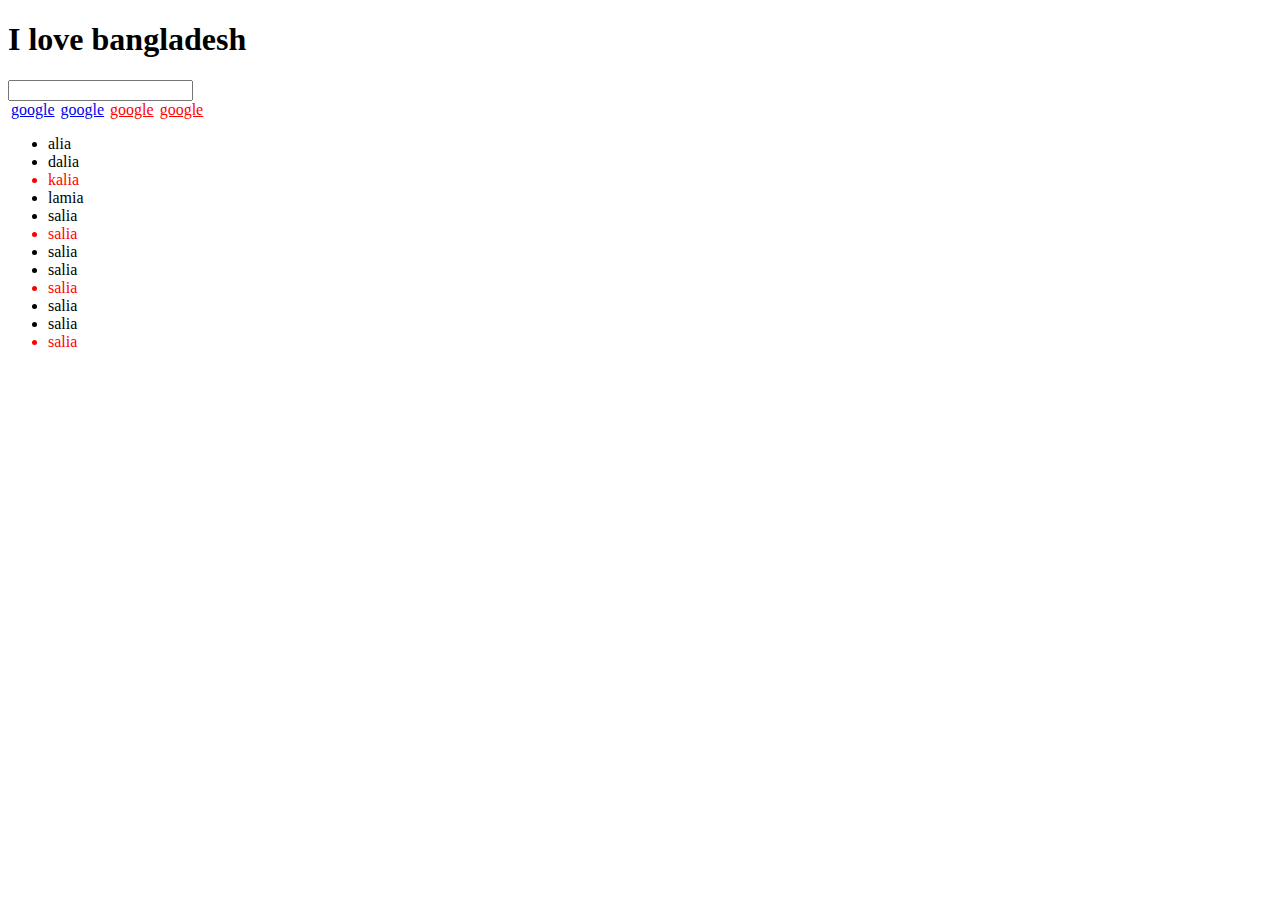
<file: index.html>
<!DOCTYPE html>
<html lang="en">
  <head>
    <link rel="stylesheet" href="./styles/style.css" />
    <meta charset="UTF-8" />
    <meta http-equiv="X-UA-Compatible" content="IE=edge" />
    <meta name="viewport" content="width=device-width, initial-scale=1.0" />
    <title>Document</title>
  </head>
  <body>
    <div class="practice">
      <h1>I love bangladesh</h1>
    </div>
    <input class="email" type="email" name="" id="" />

    <div class="anchortag">
      <a href="https://www.google.com/">google</a><a href="https://www.merriam-webster.com/dictionary/some">google</a><a href="">google</a><a href="">google</a
      ><a href=""></a>
    </div>
    <ul>
        <li>alia</li>
        <li>dalia</li>
        <li>kalia</li>
        <li>lamia</li>
        <li>salia</li>
        <li>salia</li>
        <li>salia</li>
        <li>salia</li>
        <li>salia</li>
        <li>salia</li>
        <li>salia</li>
        <li>salia</li>
    </ul>
  </body>
</html>
</file>
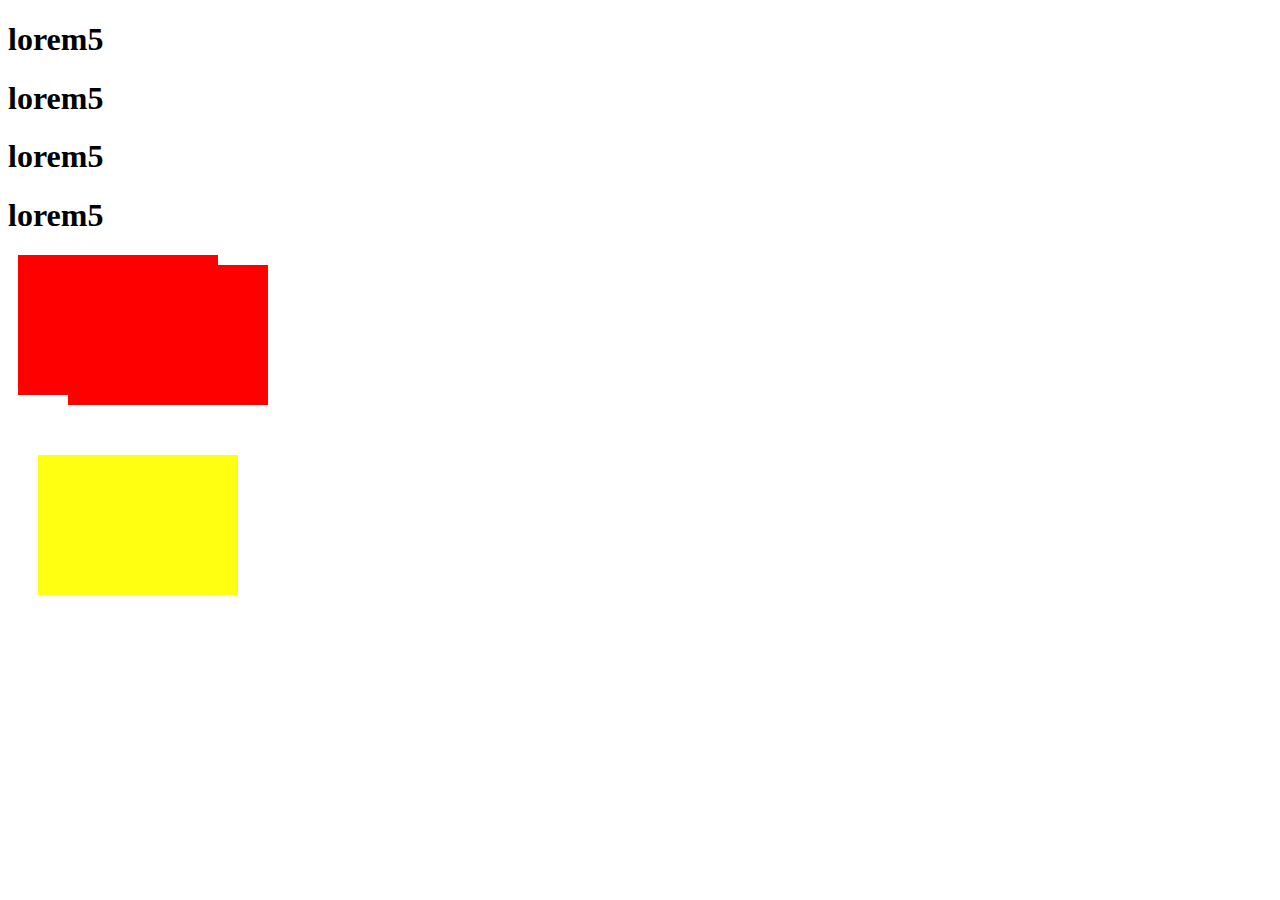
<file: position.html>
<!DOCTYPE html>
<html lang="en">
<head>
    <meta charset="UTF-8">
    <meta http-equiv="X-UA-Compatible" content="IE=edge">
    <meta name="viewport" content="width=device-width, initial-scale=1.0">
    <title>Document</title>
    <style>
        .position1,.position3{
            width: 200px;
            height: 140px;
            background: red;
            margin: 10px;
        }
        .position2{
            width: 200px;
            height: 140px;
            background: rgb(255, 255, 18);
            margin: 10px;
        }
        .position2{
            position: relative;
            left: 20px;
            top: 50px;
            z-index: -2;
        }
        .position3{
            position: relative;
            z-index: 1;
        }
        .position3{
            position: absolute;
            left: 50px;
            top: 0px;
        }
        .main{
            width: 700px;
            height: 600px;
            position: relative;
        }
    </style>
</head>
<body>
    <h1>lorem5</h1>
    <h1>lorem5</h1>
    <h1>lorem5</h1>
    <h1>lorem5</h1>
    <div class="main">
        <div class="position1"></div>
        <div class="position2"></div>
        <div class="position3"></div>
    </div>
</body>
</html>
</file>
<file: styles/style.css>
/* h1:hover{
    color: red;
    font-size: 60px;
    background: orange;
    
} */
.email:focus{
    border: 1px solid red;
    font-size: 30px;
    border-radius: 32px;
    color: blue;
}
.anchortag a{
    margin: 3px;
}
.anchortag a:visited{
    color: red;
    text-decoration: double;
}
li:nth-child(3n){
    color: red;

}
</file>
